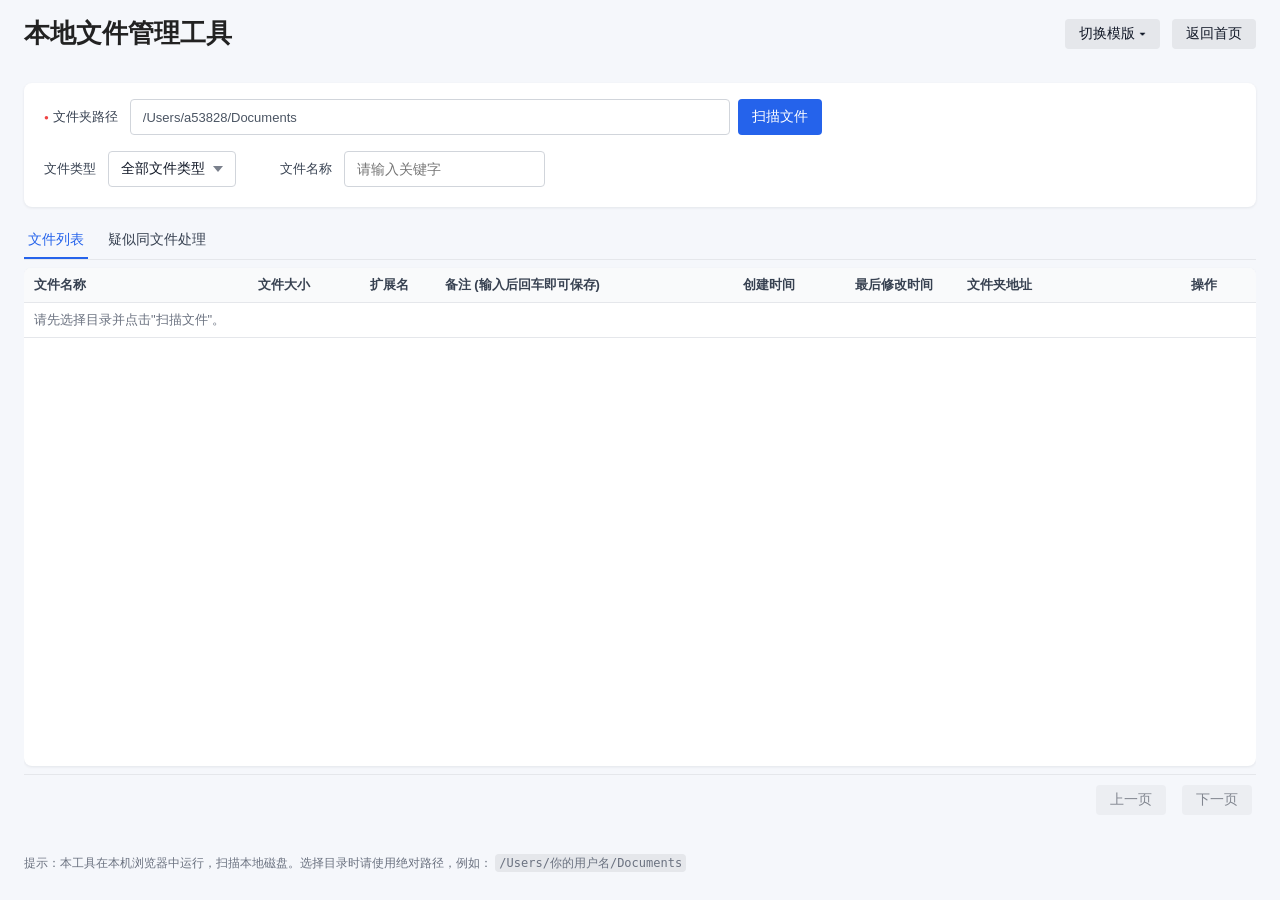
<file: templates/index.html>
<!DOCTYPE html>
<html lang="zh-CN">
<head>
    <meta charset="UTF-8">
    <link rel="icon" type="image/png" href="/static/frog.png">
    <title>本地文件管理工具</title>
    <link rel="stylesheet" href="/static/style.css">
    <link rel="stylesheet" href="/static/theme.css">
</head>
<body>
<div class="app-container">
    <header class="app-header app-header-with-action">
        <div class="app-header-left">
            <h1>本地文件管理工具</h1>
        </div>
        <div class="header-actions">
            <div id="theme-switcher-container"></div>
            <button id="btn-go-home" class="btn">返回首页</button>
        </div>
    </header>

    <section class="control-panel">
        <div class="control-row control-row-top">
            <div class="field-group path-group">
                <span class="field-label required-label">文件夹路径</span>
                <input id="selected-dir" class="selected-dir field-control" value="/Users/a53828/Documents" />
                <button id="btn-scan" class="btn primary">扫描文件</button>
                <div id="status-message" class="status-message"></div>
            </div>
        </div>
        <div class="control-row control-row-filters">
            <div class="field-group">
                <span class="field-label">文件类型</span>
                <select id="filter-type" class="field-control" data-ui-select="single">
                    <option value="">全部文件类型</option>
                    <option value="word">Word</option>
                    <option value="excel">Excel</option>
                    <option value="ppt">PPT</option>
                    <option value="pdf">PDF</option>
                    <option value="prototype">原型</option>
                    <option value="prototype_component">原型元件</option>
                    <option value="hidden">隐藏文件</option>
                </select>
            </div>
            <div class="field-group">
                <span class="field-label">文件名称</span>
                <input type="text" id="search-keyword" class="field-control" placeholder="请输入关键字" />
            </div>
        </div>
    </section>

    <section class="tab-section">
        <div class="tab-row">
            <button id="tab-files" class="tab-btn active" type="button" data-tab="files">文件列表</button>
            <button id="tab-similar" class="tab-btn" type="button" data-tab="similar">疑似同文件处理</button>
        </div>
    </section>

    <section id="panel-files" class="tab-panel active">
        <section class="table-section">
            <table class="file-table">
                <thead>
                <tr>
                    <th data-sort="name">文件名称<span class="sort-indicator"></span></th>
                    <th data-sort="size">文件大小<span class="sort-indicator"></span></th>
                    <th data-sort="extension">扩展名<span class="sort-indicator"></span></th>
                    <th>备注 (输入后回车即可保存)</th>
                    <th data-sort="created_at">创建时间<span class="sort-indicator"></span></th>
                    <th data-sort="modified_at">最后修改时间<span class="sort-indicator"></span></th>
                    <th>文件夹地址</th>
                    <th>操作</th>
                </tr>
                </thead>
                <tbody id="file-table-body">
                <tr>
                    <td colspan="8" class="placeholder">请先选择目录并点击"扫描文件"。</td>
                </tr>
                </tbody>
            </table>
        </section>

        <section class="pagination-section">
            <div id="pagination-info" class="pagination-info"></div>
            <div class="pagination-controls">
                <button id="btn-prev-page" class="btn" disabled>上一页</button>
                <span id="pagination-page-detail"></span>
                <button id="btn-next-page" class="btn" disabled>下一页</button>
            </div>
        </section>
    </section>

    <section id="panel-similar" class="tab-panel hidden">
        <section id="similar-groups-container" class="similar-groups-container">
            <div class="placeholder">请先扫描文件，然后切换到“疑似同文件处理”查看结果。</div>
        </section>
        <section class="pagination-section similar-pagination-section">
            <div class="similar-pagination-left">
                <div id="similar-summary" class="pagination-info">共 0 组，0 个文件</div>
                <div id="similar-pagination-info" class="pagination-info"></div>
            </div>
            <div class="pagination-controls">
                <button id="btn-similar-prev-page" class="btn" disabled>上一页</button>
                <span id="similar-pagination-page-detail"></span>
                <button id="btn-similar-next-page" class="btn" disabled>下一页</button>
            </div>
        </section>
    </section>

    <footer class="app-footer">
        <p>提示：本工具在本机浏览器中运行，扫描本地磁盘。选择目录时请使用绝对路径，例如：
            <code>/Users/你的用户名/Documents</code></p>
    </footer>
</div>

<div id="toast-container"></div>

<!-- 全局 Loading 弹窗：扫描文件 -->
<div id="scan-loading-modal" class="ui-modal-overlay hidden" role="dialog" aria-modal="true" aria-label="操作提示">
    <div class="ui-modal ui-modal--loading">
        <div class="ui-modal-header">
            <div class="ui-modal-title">操作提示</div>
        </div>
        <div class="ui-modal-body">
            <div class="ui-modal-body-row">
                <div class="ui-modal-spinner" aria-hidden="true"></div>
                <div class="ui-modal-body-text">正在扫描文件，请稍候…</div>
            </div>
        </div>
    </div>
</div>

<!-- 全局确认弹窗：删除文件 -->
<div id="file-delete-confirm-modal" class="ui-modal-overlay hidden" role="dialog" aria-modal="true" aria-label="操作提示">
    <div class="ui-modal">
        <div class="ui-modal-header">
            <div class="ui-modal-title">操作提示</div>
        </div>
        <div class="ui-modal-body">
            <div class="ui-modal-body-text">是否确认删除当前文件？</div>
        </div>
        <div class="ui-modal-actions">
            <button type="button" class="btn btn-ghost" id="btn-file-delete-cancel">取消</button>
            <button type="button" class="btn primary" id="btn-file-delete-confirm">确认</button>
        </div>
    </div>
</div>

<script src="/static/theme-switcher.js"></script>
<script src="/static/ui-select.js"></script>
<script src="/static/main.js"></script>
</body>
</html>
</file>
<file: static/style.css>
*,
*::before,
*::after {
    box-sizing: border-box;
}

html,
body {
    height: 100%;
}

body {
    margin: 0;
    padding: 0;
    font-family: -apple-system, BlinkMacSystemFont, "Helvetica Neue", Arial, "PingFang SC", "Microsoft YaHei", sans-serif;
    background-color: #f5f7fb;
    color: #222;
    overflow: hidden; /* 桌面：页面整体不滚动，只让列表区域滚动 */
}

/* 学习笔记页面：无论桌面/移动端都不整页滚动，只在编辑区内部滚动 */
body.notes-page {
    overflow: hidden;
}

/* 移动端（H5）下允许整页滚动，避免首页 / 待办等页面无法拉到底部 */
@media (max-width: 720px) {
    body {
        overflow: auto;
    }

    body.notes-page {
        overflow: hidden;
    }

    /* 首页 H5：保留前四项入口（每日打卡、学习笔记、单词本、待办事项），隐藏后续操作按钮 */
    .home-grid .home-card:nth-child(n + 5) {
        display: none;
    }
}

.app-container {
    max-width: 1400px;
    margin: 0 auto;
    padding: 16px 24px 16px;
    height: 100%;
    display: flex;
    flex-direction: column;
}

.app-header {
    margin-bottom: 16px;
}

.app-header-with-action {
    display: flex;
    align-items: center;
    justify-content: space-between;
}

.app-header-left h1 {
    margin: 0;
}

.app-header-left .subtitle {
    margin-top: 4px;
}

.app-header h1 {
    margin: 0;
    font-size: 26px;
}

.subtitle {
    margin: 4px 0 0;
    color: #666;
    font-size: 14px;
}

/* 通用卡片样式 */
.card {
    background-color: #fff;
    border: 1px solid #e5e7eb;
    border-radius: 8px;
    box-shadow: 0 1px 3px rgba(0, 0, 0, 0.06);
    padding: 16px;
}

.control-panel {
    margin: 16px 0 8px;
    padding: 16px 20px 12px;
    background-color: #fff;
    border-radius: 8px;
    box-shadow: 0 1px 3px rgba(15, 23, 42, 0.08);
    display: flex;
    flex-direction: column;
    gap: 8px;
}

.control-row {
    display: flex;
    flex-wrap: wrap;
    align-items: center;
    gap: 12px 20px;
    margin-bottom: 8px;
}

.control-row-top {
    justify-content: space-between;
}

.control-row-filters {
    align-items: center;
}

/* 同行字段间距：按 UI 规范 12px，全局生效 */
.inline-fields-gap {
    display: flex;
    align-items: center;
    gap: 12px;
}

.field-group {
    display: inline-flex;
    align-items: center;
    gap: 8px;
    margin-right: 24px;
}

.field-label {
    display: inline-flex;
    align-items: center;
    padding: 0 4px 0 0;
    border-radius: 0;
    background-color: transparent;
    font-size: 13px;
    color: #374151;
    white-space: nowrap;
}

.required-label::before {
    content: "●";
    color: #ef4444;
    font-size: 8px;
    margin-right: 4px;
}

.field-value {
    min-width: 260px;
    max-width: 520px;
}

.field-control {
    min-width: 180px;
    padding: 8px 12px;
    border-radius: 4px;
    border: 1px solid #d1d5db;
    font-size: 14px;
    box-sizing: border-box;
    height: 36px; /* UI 规范默认高度 */
}

.field-control:focus {
    border-color: #2563eb;
    outline: 2px solid rgba(37, 99, 235, 0.35);
    outline-offset: -2px; /* 向内绘制，避免被 overflow 裁剪 */
}

/* UI 规范：下拉单选（Select / Combobox） */
.select-combobox {
    position: relative;
    width: 100%;
}
.select-native-hidden {
    position: absolute !important;
    width: 1px !important;
    height: 1px !important;
    opacity: 0 !important;
    pointer-events: none !important;
}
.select-trigger {
    width: 100%;
    height: 36px; /* 与 field-control 一致 */
    display: flex;
    align-items: center;
    justify-content: space-between;
    gap: 8px;
    cursor: pointer;
    user-select: none;
    background: #fff;
}

/* trigger 同时带 .field-control 时会继承 min-width:180px，窄组合框内会溢出盖住相邻控件 */
.select-combobox > .select-trigger.field-control {
    min-width: 0;
    max-width: 100%;
    box-sizing: border-box;
}
.select-trigger-text {
    overflow: hidden;
    text-overflow: ellipsis;
    white-space: nowrap;
    color: #111827;
}
.select-caret {
    flex-shrink: 0;
    width: 0;
    height: 0;
    border-left: 5px solid transparent;
    border-right: 5px solid transparent;
    border-top: 6px solid #6b7280;
    opacity: 0.9;
}
.select-panel {
    position: absolute;
    top: calc(100% + 6px);
    left: 0;
    right: 0; /* 面板宽度与选择框一致 */
    background: #fff;
    border: 1px solid #d1d5db;
    border-radius: 6px;
    box-shadow: 0 8px 20px rgba(15,23,42,0.12);
    z-index: 50;
    max-height: 240px; /* UI 规范：面板最大高度 */
    overflow: auto; /* 超出显示滚动条 */
    padding: 4px 0;
}
.select-panel.hidden {
    display: none !important;
}
.select-option {
    padding: 8px 10px;
    font-size: 14px;
    cursor: pointer;
    color: #374151;
}
.select-option:hover {
    background: #f3f4f6;
}
.select-option.active {
    background: #eef2ff;
    color: #1d4ed8;
}

.control-actions {
    display: flex;
    align-items: center;
    gap: 8px;
}

.control-row label {
    font-size: 14px;
    color: #333;
}

/* 旧表单样式保留给 index 等页面，新页面尽量直接用 .field-control */

.btn {
    border: none;
    border-radius: 4px;
    padding: 6px 14px;
    font-size: 14px;
    cursor: pointer;
    background-color: #e5e7eb;
    color: #111827;
    transition: background-color 0.15s ease, box-shadow 0.15s ease, transform 0.05s ease;
}

.btn.primary {
    background-color: #2563eb;
    color: #fff;
}

.btn:disabled {
    opacity: 0.5;
    cursor: not-allowed;
}

.btn:hover:not(:disabled) {
    background-color: #d1d5db;
}

.btn.primary:hover:not(:disabled) {
    background-color: #1d4ed8;
}

/* 幽灵按钮（用于弹窗取消/确认等） */
.btn.btn-ghost,
.btn.ghost {
    background-color: #ffffff;
    border: 1px solid #d1d5db;
    color: #374151;
}
.btn.btn-ghost:hover:not(:disabled),
.btn.ghost:hover:not(:disabled) {
    background-color: #f3f4f6;
}

/* 危险按钮（幽灵样式）：用于删除、危险操作 */
.btn-ghost-danger {
    background-color: #ffffff;
    border: 1px solid #dc2626;
    color: #dc2626;
}
.btn-ghost-danger:hover:not(:disabled) {
    background-color: #fee2e2;
}

.btn:active:not(:disabled) {
    transform: translateY(1px);
    box-shadow: none;
}

/* 与英文单词本词汇列表一致：编辑（主色描边）、删除（红色描边） */
.btn.vocab-item-edit,
.btn.vocab-item-delete {
    flex-shrink: 0;
}

.btn.vocab-item-edit {
    padding: 6px 12px;
    font-size: 13px;
    font-weight: 400;
    background-color: #fff;
    border: 1px solid #2563eb;
    color: #2563eb;
    border-radius: 4px;
}
.btn.vocab-item-edit:hover:not(:disabled) {
    background-color: rgba(37, 99, 235, 0.1);
}

.btn.vocab-item-delete {
    padding: 6px 12px;
    font-size: 13px;
    font-weight: 400;
    background-color: #fff;
    border: 1px solid #dc2626;
    color: #dc2626;
    border-radius: 4px;
}
.btn.vocab-item-delete:hover:not(:disabled) {
    background-color: rgba(220, 38, 38, 0.1);
}

html[data-theme="dark"] .btn.vocab-item-edit {
    background-color: transparent;
    border-color: rgba(74, 158, 255, 0.55);
    color: #4a9eff;
}
html[data-theme="dark"] .btn.vocab-item-edit:hover:not(:disabled) {
    background-color: rgba(74, 158, 255, 0.12);
}

html[data-theme="dark"] .btn.vocab-item-delete {
    background-color: transparent;
    border-color: #dc2626;
    color: #f87171;
}
html[data-theme="dark"] .btn.vocab-item-delete:hover:not(:disabled) {
    background-color: rgba(220, 38, 38, 0.2);
}

/* =========================
   UI 规范：提示弹窗（Modal）
   - 确认弹窗 / 提示弹窗 / Loading 弹窗
   ========================= */
.ui-modal-overlay {
    position: fixed;
    inset: 0;
    background: rgba(0, 0, 0, 0.4);
    display: flex;
    align-items: center;
    justify-content: center;
    z-index: 20000; /* 高于光影/日历等抽屉（~10000 段），确认弹层置顶 */
}
.ui-modal-overlay.hidden {
    display: none;
}
.ui-modal {
    width: 320px;
    min-height: 180px;
    background: #fff;
    border: 1px solid #e5e7eb;
    border-radius: 8px;
    box-shadow: 0 10px 30px rgba(15, 23, 42, 0.18);
    overflow: hidden;
    display: flex;
    flex-direction: column;
}
.ui-modal--loading {
    height: 200px;
    min-height: 200px;
}
.ui-modal-header {
    height: 40px;
    display: flex;
    align-items: center;
    padding: 0 20px;
    border-bottom: 1px solid #e5e7eb;
    flex-shrink: 0;
}
.ui-modal-title {
    font-size: 14px;
    font-weight: 600;
    color: #111827;
    margin: 0;
}
.ui-modal-body {
    padding: 20px 20px 0 20px;
    font-size: 13px;
    color: #374151;
    flex: 1;
}
.ui-modal-body-text {
    margin: 0;
}
.ui-modal-dynamic {
    color: #2563eb; /* 当前主题主色 primary */
    font-weight: 600;
}
.ui-modal-body-row {
    display: flex;
    align-items: center;
    gap: 12px;
}
.ui-modal-actions {
    padding: 0 20px 20px 20px;
    display: flex;
    justify-content: flex-end;
    gap: 8px;
    flex-shrink: 0;
}
.ui-modal-actions .btn {
    height: 32px;
    box-sizing: border-box;
}

/* Loading 图标 */
.ui-modal-spinner {
    width: 18px;
    height: 18px;
    border-radius: 50%;
    border: 2px solid #d1d5db;
    border-top-color: #2563eb;
    animation: uiSpin 0.9s linear infinite;
    flex-shrink: 0;
}
@keyframes uiSpin {
    to {
        transform: rotate(360deg);
    }
}

/* =========================
   UI 规范：输入弹窗（Input Modal）
   - 用于带表单字段的输入确认
   - 层级仅低于确认/提示弹窗一层
   ========================= */
.ui-input-modal-overlay {
    position: fixed;
    inset: 0;
    background: rgba(0, 0, 0, 0.4);
    display: flex;
    align-items: center;
    justify-content: center;
    z-index: 19990; /* 低于 .ui-modal-overlay(20000)，高于抽屉 */
}
.ui-input-modal-overlay.hidden {
    display: none;
}
.ui-input-modal {
    width: 480px;
    max-width: calc(100vw - 40px);
    background: #fff;
    border: 1px solid #e5e7eb;
    border-radius: 8px;
    box-shadow: 0 10px 30px rgba(15, 23, 42, 0.18);
    overflow: hidden;
    display: flex;
    flex-direction: column;
    max-height: 600px; /* 超出时内容区滚动 */
}
.ui-input-modal-header {
    height: 40px;
    display: flex;
    align-items: center;
    padding: 0 20px;
    border-bottom: 1px solid #e5e7eb;
    flex-shrink: 0;
}
.ui-input-modal-title {
    font-size: 14px;
    font-weight: 600;
    color: #111827;
    margin: 0;
}
.ui-input-modal-body {
    padding: 20px;
    font-size: 13px;
    color: #374151;
    flex: 1;
    overflow: auto; /* 超过 600px 时在内容区滚动 */
}
.ui-input-modal-actions {
    padding: 0 20px 20px 20px;
    display: flex;
    justify-content: flex-end;
    gap: 8px; /* 按钮间距 8px */
    flex-shrink: 0;
}
.ui-input-modal-actions .btn {
    height: 32px; /* 按钮高度 32px */
    box-sizing: border-box;
}

/* 输入弹窗内的下拉单选面板默认高度（max-height） */
.ui-input-modal .select-panel {
    max-height: 120px;
}

.selected-dir {
    font-size: 13px;
    color: #4b5563;
}

/* 固定文件夹路径输入框宽度，便于完整展示路径 */
.path-group #selected-dir {
    width: 600px;
    max-width: 600px;
}

.path-group #btn-scan {
    height: 36px;
    box-sizing: border-box;
}

.status-message {
    flex: 1;
    text-align: right;
    min-height: 20px;
    font-size: 13px;
    color: #2563eb;
}

.status-message.info {
    color: #2563eb;
}

.status-message.success {
    color: #2563eb;
}

.status-message.error {
    color: #2563eb;
}

/* Toast 提示样式 */
#toast-container {
    position: fixed;
    top: 96px;
    left: 50%;
    transform: translateX(-50%);
    z-index: 9999;
    display: flex;
    flex-direction: column;
    align-items: center;
    gap: 8px;
}

.toast {
    min-width: 220px;
    max-width: 360px;
    padding: 8px 12px;
    border-radius: 4px;
    font-size: 13px;
    color: #fff;
    box-shadow: 0 2px 6px rgba(15, 23, 42, 0.2);
    background-color: #4b5563;
    opacity: 0.96;
}

.toast-info {
    background-color: #2563eb;
}

.toast-success {
    background-color: #16a34a;
}

.toast-error {
    background-color: #b91c1c;
}

.table-section {
    margin-top: 8px;
    background-color: #fff;
    border-radius: 8px;
    box-shadow: 0 1px 3px rgba(15, 23, 42, 0.08);
    flex: 1 1 auto;              /* 占据中间可用空间 */
    overflow-y: auto;            /* 仅列表内容区域垂直滚动 */
    overflow-x: hidden;
}

.tab-section {
    margin-top: 8px;
}

.tab-row {
    display: flex;
    align-items: center;
    gap: 16px;
    border-bottom: 1px solid #e5e7eb;
}

.tab-btn {
    padding: 8px 4px;
    border: none;
    border-radius: 0;
    border-bottom: 2px solid transparent;
    background: transparent;
    color: #374151;
    cursor: pointer;
    font-size: 14px;
    text-align: left;
    transition: color 0.15s, border-bottom-color 0.15s;
}

.tab-btn:hover {
    color: #2563eb;
}

.tab-btn.active {
    color: #2563eb;
    font-weight: 500;
    border-bottom-color: #2563eb;
}

.tab-panel.hidden {
    display: none;
}

#panel-files:not(.hidden) {
    display: flex;
    flex-direction: column;
    min-height: 0;
    flex: 1 1 auto;
    overflow: hidden;
}

#panel-similar:not(.hidden) {
    display: flex;
    flex-direction: column;
    min-height: 0;
    flex: 1 1 auto;
}

#panel-files .table-section {
    min-height: 0;
    flex: 1 1 auto;
    position: relative;
    isolation: isolate; /* 避免滚动内容与粘性表头层叠错乱 */
}

#panel-files .pagination-section {
    flex-shrink: 0;
    margin-top: 8px;
    border-top: 1px solid #e5e7eb;
    padding-top: 10px;
}

/* 文件列表 TAB：sticky 表头在部分浏览器下与 collapse 会出现覆盖错位，改为 separate 以稳定渲染 */
#panel-files .file-table {
    border-collapse: separate;
    border-spacing: 0;
}

#panel-files .file-table thead {
    position: sticky;
    top: 0;
    z-index: 8;
}

#panel-files .file-table thead th {
    position: static;
    background-color: #f9fafb;
    background-clip: padding-box;
}

#panel-files .file-table tbody td {
    position: relative;
    z-index: 1;
}

.file-table {
    width: 100%;
    border-collapse: collapse;
    font-size: 13px;
    table-layout: fixed;
}

.file-table thead {
    background-color: #f9fafb;
}

.file-table thead th {
    position: sticky;   /* 列表表头固定在滚动区域顶部 */
    top: 0;
    z-index: 2;
    background-color: #f9fafb;
}

.file-table th,
.file-table td {
    padding: 8px 10px;
    border-bottom: 1px solid #e5e7eb;
    text-align: left;
    vertical-align: middle;
}

.file-table th {
    font-weight: 600;
    color: #374151;
    cursor: pointer;
    white-space: nowrap;
}

/* 列宽比例：3:1.5:1:4:1.5:1.5:3:1 （总和 16.5） */
.file-table th:nth-child(1),
.file-table td:nth-child(1) {
    width: 18.18%;
}

.file-table th:nth-child(2),
.file-table td:nth-child(2) {
    width: 9.09%;
}

.file-table th:nth-child(3),
.file-table td:nth-child(3) {
    width: 6.06%;
}

.file-table th:nth-child(4),
.file-table td:nth-child(4) {
    width: 24.24%;
}

.file-table th:nth-child(5),
.file-table td:nth-child(5) {
    width: 9.09%;
}

.file-table th:nth-child(6),
.file-table td:nth-child(6) {
    width: 9.09%;
}

.file-table th:nth-child(7),
.file-table td:nth-child(7) {
    width: 18.18%;
}

.file-table th:nth-child(8),
.file-table td:nth-child(8) {
    width: 6.06%;
}

.file-table th .sort-indicator {
    margin-left: 4px;
    font-size: 10px;
    color: #9ca3af;
}

.file-table tbody tr:nth-child(even) {
    background-color: #f9fafb;
}

.file-table tbody tr:hover {
    background-color: #eef2ff;
}

.file-table .remark-input,
.file-table .edit-input {
    width: 100%;
    max-width: none;         /* 让 10px padding 来控制左右间距 */
    font-size: 14px;
    padding: 8px 12px;
    border-radius: 4px;
    border: 1px solid #d1d5db;
    height: 36px; /* 与 UI 规范输入框一致 */
    box-sizing: border-box;
}

.file-table .edit-input:focus,
.file-table .remark-input:focus {
    border-color: #2563eb;
    outline: 2px solid rgba(37, 99, 235, 0.35);
    outline-offset: -2px;
}

.file-table .operation-btn {
    margin-right: 4px;
    padding: 0 4px;
    font-size: 12px;
    border: none;
    background-color: transparent;
    color: #0078E1;
    cursor: pointer;
}

.file-table .rename-icon {
    margin-left: 6px;
    padding: 0 4px;
    border: none;
    background: transparent;
    cursor: pointer;
    font-size: 12px;
    color: #6b7280;
}

.file-table .rename-icon:hover {
    color: #111827;
}

.file-table .hidden-file {
    color: #6b7280;
    font-style: italic;
}

.placeholder {
    text-align: center;
    color: #6b7280;
}

.pagination-section {
    display: flex;
    justify-content: space-between;
    align-items: center;
    margin-top: 12px;
    padding: 8px 4px;
    font-size: 13px;
}

.pagination-info {
    color: #4b5563;
}

.pagination-controls {
    display: flex;
    align-items: center;
    gap: 8px;
}

.pagination-page-detail {
    color: #374151;
}

.similar-groups-container {
    display: flex;
    flex-direction: column;
    gap: 12px;
    margin-top: 8px;
    min-height: 0;
    flex: 1 1 auto;
    overflow-y: auto;
    overflow-x: hidden;
    padding-right: 2px;
}

.similar-group-card {
    background-color: #fff;
    border-radius: 8px;
    box-shadow: 0 1px 3px rgba(15, 23, 42, 0.08);
    padding: 10px 10px 8px;
}

.similar-group-header {
    display: flex;
    align-items: center;
    justify-content: space-between;
    margin-bottom: 8px;
    padding: 0 2px;
}

.similar-group-title {
    font-size: 13px;
    font-weight: 600;
    color: #374151;
}

.similar-table-section {
    margin-top: 0;
    box-shadow: none;
    border: 1px solid #e5e7eb;
}

.similar-pagination-section {
    margin-top: 8px;
    border-top: 1px solid #e5e7eb;
    padding-top: 10px;
}

.similar-pagination-left {
    display: flex;
    flex-direction: row;
    align-items: center;
    gap: 12px;
}

.app-footer {
    margin-top: 20px;
    font-size: 12px;
    color: #6b7280;
}

.app-footer code {
    background-color: #e5e7eb;
    padding: 2px 4px;
    border-radius: 4px;
}

/* 首页样式 */
/* 首页浅绿色背景 */
body.home-page {
    background-color: #e8f5e9;
}

body.home-page .app-container {
    position: relative;
}

/* 首页卡通青蛙装饰 */
.frog-img {
    object-fit: contain;
    filter: drop-shadow(0 2px 4px rgba(0, 0, 0, 0.1));
}

/* 标题右侧青蛙 */
.header-title-row {
    display: flex;
    align-items: center;
    gap: 12px;
}

.frog-header {
    width: 24px;
    height: 24px;
    flex-shrink: 0;
}

/* 卡片上的青蛙 */
.frog-card {
    position: absolute;
    top: 12px;
    right: 12px;
    width: 24px;
    height: 24px;
    opacity: 0.9;
    pointer-events: none;
}

.home-main {
    flex: 1 1 auto;
    display: flex;
    align-items: center;
    justify-content: center;
}

.home-content {
    width: 100%;
    display: flex;
    flex-direction: column;
    gap: 16px;
}

.home-intro {
    margin: 0;
    font-size: 15px;
    color: #6b7280;
}

.home-grid {
    display: grid;
    grid-template-columns: repeat(4, minmax(0, 1fr));
    gap: 20px;
    width: 100%;
    position: relative;
    z-index: 1;
}

.home-card {
    position: relative;
    border: none;
    border-radius: 12px;
    padding: 20px 16px;
    background-color: #ffffff;
    box-shadow: 0 1px 4px rgba(15, 23, 42, 0.08);
    display: flex;
    flex-direction: column;
    align-items: flex-start;
    cursor: pointer;
    transition: transform 0.12s ease, box-shadow 0.12s ease, background-color 0.12s ease;
    text-align: left;
}

.home-card:hover {
    transform: translateY(-2px);
    box-shadow: 0 4px 12px rgba(15, 23, 42, 0.18);
    background-color: #f9fafb;
}

.home-card-icon {
    font-size: 24px;
    margin-bottom: 10px;
}

.home-card-title {
    font-size: 16px;
    font-weight: 600;
    color: #111827;
    margin-bottom: 6px;
}

.home-card-desc {
    font-size: 13px;
    color: #6b7280;
}

@media (max-width: 900px) {
    .home-grid {
        grid-template-columns: repeat(2, minmax(0, 1fr));
    }
}

@media (max-width: 900px) {
    .control-row {
        align-items: flex-start;
    }

    .file-table th,
    .file-table td {
        padding: 6px 6px;
        font-size: 12px;
    }
}

/* 学习笔记页面 */
.notes-container {
    height: 100%;
    display: flex;
    flex-direction: column;
    overflow: hidden;
}

.notes-layout {
    flex: 1;
    display: flex;
    align-items: stretch;
    gap: 12px;
    min-height: 0;
    overflow: hidden;
}

.notes-sidebar {
    width: 260px;
    flex-shrink: 0;
    align-self: stretch;
    display: flex;
    flex-direction: column;
    background-color: #fff;
    border: 1px solid #e5e7eb;
    border-radius: 8px;
    overflow: hidden;
}

.notes-add-btn {
    margin: 12px;
    flex-shrink: 0;
    height: 36px;
    box-sizing: border-box;
}

.notes-filter-row {
    display: flex;
    align-items: center;
    gap: 10px;
    margin: 0 12px 12px;
    flex-shrink: 0;
    flex-wrap: nowrap;
    min-width: 0;
}

.notes-filter-select {
    width: 100px;
    flex-shrink: 0;
    padding: 6px 10px;
    border: 1px solid #d1d5db;
    border-radius: 6px;
    font-size: 13px;
    background-color: #fff;
    cursor: pointer;
}

/* 与 ui-select.js 生成的组合框宽度同步，保证一行展示，控件与面板同宽 100px */
.notes-filter-row .select-combobox,
.notes-filter-row .select-trigger {
    width: 100px;
    flex-shrink: 0;
}

/* select-trigger 复用了 .field-control，会带默认 min-width:180px；这里必须覆盖为 100px */
.notes-filter-row .select-combobox > .select-trigger.field-control,
.notes-filter-row .select-trigger {
    min-width: 100px;
}

.notes-manage-categories-btn {
    width: 36px;
    height: 36px;
    border: 1px solid #2563eb;
    background: transparent;
    color: #2563eb;
    border-radius: 6px;
    cursor: pointer;
    display: inline-flex;
    align-items: center;
    justify-content: center;
    flex-shrink: 0;
    box-sizing: border-box;
    font-size: 16px;
    line-height: 1;
}
.notes-manage-categories-btn:hover {
    background: rgba(37, 99, 235, 0.08);
}

.notes-filter-count {
    font-size: 13px;
    color: #6b7280;
    white-space: nowrap;
    margin-left: auto;
    text-align: right;
}

.notes-count-num {
    color: #F59A23;
}

/* Notes drawer (分类管理) */
.notes-drawer-overlay {
    position: fixed;
    inset: 0;
    background: rgba(0,0,0,0.4);
    display: none;
    z-index: 999;
}
.notes-drawer-overlay.open { display: block; }
.notes-drawer {
    position: fixed;
    top: 0;
    right: 0;
    height: 100%;
    width: 100%;
    max-width: 720px;
    background: #fff;
    border-left: 1px solid #e5e7eb;
    box-shadow: -4px 0 20px rgba(0,0,0,0.15);
    transform: translateX(100%);
    transition: transform 0.18s ease;
    z-index: 1000;
    display: flex;
    flex-direction: column;
}
.notes-drawer.open { transform: translateX(0); }
.notes-drawer-header {
    padding: 20px 24px;
    display: flex;
    align-items: center;
    justify-content: space-between;
    border-bottom: 1px solid #e5e7eb;
    flex-shrink: 0;
}
.notes-drawer-title { font-size: 16px; font-weight: 600; color: #111827; }
.notes-drawer-close {
    width: 36px;
    height: 36px;
    border: none;
    background: transparent;
    cursor: pointer;
    font-size: 22px;
    color: #6b7280;
}
.notes-drawer-close:hover { color: #111827; }
.notes-drawer-body {
    padding: 24px;
    overflow: auto;
    flex: 1;
    display: flex;
    flex-direction: column;
    gap: 12px;
}
.notes-drawer-add-row {
    display: flex;
    align-items: center;
    gap: 10px;
}
.notes-drawer-add-row .field-control { flex: 1; min-width: 0; }
.notes-drawer-add-row .btn { height: 36px; box-sizing: border-box; }
.notes-drawer-list { display: flex; flex-direction: column; gap: 10px; }
.notes-cat-card {
    border: 1px solid #e5e7eb;
    border-radius: 8px;
    padding: 12px;
    display: flex;
    align-items: center;
    justify-content: space-between;
    gap: 10px;
}
.notes-cat-name { font-size: 14px; color: #111827; font-weight: 500; word-break: break-word; }
.notes-cat-edit-input { flex: 1; min-width: 0; height: 36px; box-sizing: border-box; }
.notes-cat-actions { display: inline-flex; align-items: center; gap: 8px; flex-shrink: 0; }
.notes-cat-count {
    font-size: 12px; /* UI 规范：辅助/标签 */
    color: #6b7280;
    white-space: nowrap;
    margin-right: 4px;
}
.notes-cat-count-num {
    color: #2563eb; /* UI 规范：主色 primary */
    font-weight: 600;
}
.notes-cat-actions .btn {
    height: 30px;
    padding: 0 10px;
    font-size: 13px;
    box-sizing: border-box;
}
.notes-drawer-footer {
    padding: 16px 24px;
    border-top: 1px solid #e5e7eb;
    display: flex;
    justify-content: flex-end;
    gap: 12px;
    flex-shrink: 0;
}
.notes-drawer-footer .btn { height: 36px; box-sizing: border-box; }

.notes-list {
    flex: 1;
    overflow-y: auto;
    list-style: none;
    margin: 0;
    padding: 8px 0;
}

.notes-list-empty {
    padding: 20px 16px;
    color: #6b7280;
    font-size: 14px;
}

.notes-list-item {
    padding: 10px 16px;
    cursor: pointer;
    border-left: 3px solid transparent;
    transition: background-color 0.15s;
}

.notes-list-item:hover {
    background-color: #f3f4f6;
}

.notes-list-item.active {
    background-color: #e8f5e9;
    border-left-color: #4caf50;
}

.notes-list-title {
    display: block;
    overflow: hidden;
    text-overflow: ellipsis;
    white-space: nowrap;
    font-size: 14px;
    color: #374151;
}

.notes-detail {
    flex: 1;
    align-self: stretch;
    display: flex;
    flex-direction: column;
    min-height: 0;
    overflow: hidden;
    background-color: #fff;
    border: 1px solid #e5e7eb;
    border-radius: 8px;
    position: relative;
}

.notes-detail-content {
    flex: 1;
    min-height: 0;
    overflow-y: hidden; /* 右侧表单区不整体滚动，避免工具栏滚出可视区 */
    overflow-x: hidden;
    padding: 20px 24px 24px;
    scrollbar-width: none;
    -ms-overflow-style: none;
}

.notes-detail-content::-webkit-scrollbar {
    display: none;
}

.notes-placeholder {
    display: flex;
    align-items: center;
    justify-content: center;
    min-height: 300px;
    color: #6b7280;
    font-size: 15px;
}

.notes-form {
    max-width: 1000px;
}

.notes-form-row {
    margin-bottom: 16px;
}

.notes-form-row-title-category {
    width: 1000px;
    max-width: 100%;
}

/* 第一行：字段名称 */
.notes-form-label-row {
    display: grid;
    grid-template-columns: minmax(0, 1fr) 120px;
    column-gap: 12px;
    align-items: center;
    margin-bottom: 6px;
}

/* 第二行：字段控件 */
.notes-form-control-row {
    display: grid;
    grid-template-columns: minmax(0, 1fr) 120px;
    column-gap: 12px;
    align-items: center;
}

.notes-form-control-row #note-title {
    width: 100%;
    max-width: 100%;
    min-width: 180px; /* 标准控件最小宽度 */
    height: 36px;
    min-height: 36px;
}

.notes-form-control-row #note-category {
    width: 120px;
    min-width: 120px;
    height: 36px;
    min-height: 36px;
    background-color: #fff;
}

/* ui-select 生成的分类组合框：控件与面板同宽 120px */
.notes-form-control-row .select-combobox,
.notes-form-control-row .select-combobox > .select-trigger {
    width: 120px;
    min-width: 120px;
    max-width: 120px;
    height: 36px;
    min-height: 36px;
    box-sizing: border-box;
}

.notes-form-control-row .select-combobox > .select-trigger.field-control {
    min-width: 120px;
}

/* 分类面板遵循 ui 规范：固定最大高度，超出滚动，且不被编辑区遮挡 */
.notes-form-control-row .select-combobox {
    position: relative;
    z-index: 2;
}

.notes-form-control-row .select-panel {
    max-height: 240px;
    overflow-y: auto;
    z-index: 500;
}

/* 与内容区右边栏对齐 */
.notes-form-content-row {
    width: 1000px;
    max-width: 100%;
}

/* 响应式：窄屏下标题/分类区域改为上下布局，避免控件挤压或错位 */
@media (max-width: 900px) {
    .notes-form-row-title-category {
        width: 100%;
    }
    .notes-form-label-row,
    .notes-form-control-row {
        grid-template-columns: minmax(0, 1fr) 120px;
        column-gap: 12px;
    }
}

@media (max-width: 700px) {
    .notes-form-label-row,
    .notes-form-control-row {
        grid-template-columns: minmax(0, 1fr);
        row-gap: 10px;
    }
    .notes-form-control-row #note-category,
    .notes-form-control-row .select-combobox,
    .notes-form-control-row .select-combobox > .select-trigger {
        width: 120px;
        min-width: 120px;
        max-width: 120px;
    }
}

.notes-form-label {
    display: block;
    margin-bottom: 6px;
    font-size: 14px;
    font-weight: 500;
    color: #374151;
}

.notes-form-input {
    width: 100%;
    max-width: 500px;
    padding: 8px 12px;
    border: 1px solid #d1d5db;
    border-radius: 6px;
    font-size: 14px;
    box-sizing: border-box;
}

.notes-form-input:focus {
    border-color: #2563eb;
    outline: 2px solid rgba(37, 99, 235, 0.35);
    outline-offset: -2px;
}

.notes-form-select {
    cursor: pointer;
    min-width: 120px;
}

.notes-form-content-row .notes-form-label {
    margin-bottom: 8px;
}

.note-editor-wrap {
    width: 1000px;
    max-width: 100%;
    /* 默认高度：原先固定 520px。改为在不同屏幕下自适应，避免被底部操作栏遮挡 */
    height: calc(100vh - 320px);
    max-height: 520px;
    min-height: 320px;
    background-color: #fff;
    border: 1px solid #d1d5db;
    border-radius: 8px;
    overflow: hidden;
    display: flex;
    flex-direction: column;
    margin-bottom: 24px; /* 底部留白与页面左右间距一致，避免贴近 footbar */
}

.note-editor-wrap .ql-toolbar {
    flex-shrink: 0;
    border: none !important;
    border-bottom: 1px solid #d1d5db !important;
}

.note-editor-wrap .ql-container {
    flex: 1;
    font-size: 14px;
    border: none !important;
    overflow-y: auto; /* 仅内容区域滚动 */
}

.note-editor-wrap .ql-editor {
    padding-bottom: 48px; /* 避免内容过长时最后一行贴边不可见 */
}

.notes-actions {
    flex-shrink: 0;
    padding: 12px 24px;
    border-top: 1px solid #e5e7eb;
}

.notes-actions-inner {
    display: flex;
    justify-content: space-between;
    align-items: center;
    gap: 12px;
}

.notes-actions-left {
    display: flex;
    align-items: center;
    gap: 20px;
    min-width: 0;
}

.notes-actions-right {
    display: inline-flex;
    align-items: center;
    gap: 12px;
    flex-shrink: 0;
}

.notes-actions-hint {
    font-size: 12px; /* UI 规范：小字 */
    color: #6b7280;
    white-space: nowrap;
}

.notes-action-btn {
    min-width: 80px;
    height: 36px;
    box-sizing: border-box;
}

.notes-delete-btn {
    color: #dc2626;
}

.notes-delete-btn:hover {
    background-color: #fee2e2;
}

/* 常用书签页面 */
.bookmarks-container {
    height: 100%;
    display: flex;
    flex-direction: column;
    overflow: hidden;
}

.bookmarks-layout {
    flex: 1;
    display: flex;
    align-items: stretch;
    gap: 12px;
    min-height: 0;
    overflow: hidden;
}

.bookmarks-sidebar {
    width: 200px;
    flex-shrink: 0;
    align-self: stretch;
    display: flex;
    flex-direction: column;
    background-color: #fff;
    border: 1px solid #e5e7eb;
    border-radius: 8px;
    overflow: hidden;
}

.bookmarks-add-panel {
    padding: 12px;
    flex-shrink: 0;
    border-bottom: 1px solid #e5e7eb;
}

.bookmarks-add-row {
    display: flex;
    flex-direction: column;
    gap: 8px;
}

.bookmarks-add-row .field-control {
    width: 100%;
    min-width: 0;
    box-sizing: border-box;
    height: 36px;
}

.bookmarks-category-combo {
    width: 100%;
    min-width: 0;
}

.bookmarks-category-combo input {
    width: 100%;
}

.bookmarks-add-row .btn {
    width: 100%;
    height: 36px;
    box-sizing: border-box;
}

.bookmarks-add-btns {
    display: flex;
    gap: 8px;
}

.bookmarks-add-btns .btn {
    flex: 1;
    min-width: 0;
}

.bookmarks-category-list {
    flex: 1;
    overflow-y: auto;
    list-style: none;
    margin: 0;
    padding: 8px 0;
}

.bookmarks-category-item {
    display: flex;
    align-items: center;
    justify-content: space-between;
    padding: 10px 12px;
    cursor: pointer;
    border-left: 3px solid transparent;
    transition: background-color 0.15s;
}

.bookmarks-category-item:hover {
    background-color: #f3f4f6;
}

.bookmarks-category-item.active {
    background-color: #e8f5e9;
    border-left-color: #4caf50;
}

.bookmarks-category-item .category-name {
    overflow: hidden;
    text-overflow: ellipsis;
    white-space: nowrap;
    font-size: 14px;
    color: #374151;
}

.bookmarks-category-item .category-count {
    flex-shrink: 0;
    margin-left: 6px;
    font-size: 13px;
    color: #F59A23;
}

.bookmarks-main {
    flex: 1;
    align-self: stretch;
    display: flex;
    flex-direction: column;
    min-height: 0;
    overflow: hidden;
    background-color: #f5f6f7;
    border-radius: 8px;
}

.bookmarks-table-section {
    margin: 0;
    flex: 1;
    overflow-y: auto;
}

/* 列宽比例 2:4:1:2 */
.bookmarks-table th:nth-child(1),
.bookmarks-table td:nth-child(1) { width: 22.22%; }
.bookmarks-table th:nth-child(2),
.bookmarks-table td:nth-child(2) { width: 44.44%; }
.bookmarks-table th:nth-child(3),
.bookmarks-table td:nth-child(3) { width: 11.11%; }
.bookmarks-table th:nth-child(4),
.bookmarks-table td:nth-child(4) { width: 22.23%; }

.bookmarks-table .cell-url {
    word-wrap: break-word;
    word-break: break-all;
    white-space: normal;
}

.bookmarks-table .cell-url .edit-input {
    max-width: none;
    width: 100%;
    box-sizing: border-box;
}

.bookmarks-table .actions-wrap {
    display: flex;
    align-items: center;
    gap: 8px;
    white-space: nowrap;
}

.bookmark-url-link {
    color: #2563eb;
    text-decoration: none;
}

.bookmark-url-link:hover {
    text-decoration: underline;
}


.sync-notes-textarea {
    min-height: 200px;
    resize: vertical;
}

.sync-notes-actions {
    display: flex;
    gap: 8px;
    flex-shrink: 0;
    margin-top: 12px;
}

.sync-notes-right-title {
    font-size: 14px;
    font-weight: 600;
    color: #374151;
    margin: 0 0 8px;
}

.sync-notes-tags-section,
.sync-notes-evernote-section {
    flex-shrink: 0;
    margin-bottom: 16px;
}

.sync-notes-tags-wrap {
    display: flex;
    flex-wrap: wrap;
    gap: 6px;
    margin-bottom: 8px;
}

.sync-notes-tag {
    display: inline-flex;
    align-items: center;
    gap: 4px;
    padding: 4px 8px;
    background: #e5e7eb;
    border-radius: 4px;
    font-size: 13px;
    color: #374151;
}

.sync-notes-tag-remove {
    padding: 0;
    margin: 0;
    border: none;
    background: transparent;
    color: #6b7280;
    cursor: pointer;
    font-size: 14px;
    line-height: 1;
}

.sync-notes-tag-remove:hover {
    color: #dc2626;
}

.sync-notes-tags-empty {
    font-size: 13px;
    color: #9ca3af;
}

.sync-notes-tag-input-row .field-control {
    width: 100%;
    box-sizing: border-box;
}

.sync-notes-evernote-btns {
    display: flex;
    flex-direction: column;
    gap: 8px;
}

.sync-notes-evernote-btns .btn {
    width: 100%;
}

/* 英文复习 - 词形字段一行显示两个条目（开始复习 / 复习错题） */
#quiz-wrong-forms,
#quiz-detail-forms {
    display: flex;
    flex-wrap: wrap;
    column-gap: 16px;
    row-gap: 4px;
}
#quiz-wrong-forms .quiz-form-item,
#quiz-detail-forms .quiz-form-item {
    flex: 0 0 calc(50% - 8px);
    font-size: 13px;
    color: #4b5563;
    display: flex;
    align-items: baseline;
    gap: 4px;
}
#quiz-wrong-forms .quiz-form-label,
#quiz-detail-forms .quiz-form-label {
    color: #6b7280;
}

/* 首页：实时访问 IP 一行 */
.home-page .home-ip-online-line {
    margin: 0 0 6px;
    font-size: 13px;
    color: #4b5563;
    line-height: 1.55;
    word-break: break-all;
}

/* 首页：累计访问 IP — 与「本地访问地址」同行，字号颜色一致，靠右跟在复制链接后 */
.home-page .home-lan-row .home-cumulative-ip-inline {
    flex-shrink: 0;
    margin-left: auto;
    font-size: 13px;
    color: #4b5563;
    line-height: 1.55;
}

.home-page .home-lan-row .home-cumulative-ip-inline a {
    color: #4b5563;
    text-decoration: underline;
}

.home-page .home-lan-row .home-cumulative-ip-inline a:hover {
    color: #1f2937;
}

/* 首页：本地访问地址一行 */
.home-page .home-lan-hint {
    font-size: 13px;
    color: #4b5563;
    margin: 10px 0 0;
    line-height: 1.55;
}

.home-page .home-lan-row {
    display: flex;
    flex-wrap: wrap;
    align-items: center;
    gap: 8px;
}

.home-page .home-lan-label {
    flex-shrink: 0;
}

.home-page .home-origin-code {
    font-size: 12px;
    word-break: break-all;
    background: #f1f5f9;
    padding: 2px 6px;
    border-radius: 6px;
}

.home-page .home-lan-wrap {
    display: inline-flex;
    flex-wrap: wrap;
    align-items: center;
    gap: 8px;
}

.home-page .home-lan-row .home-copy-btn {
    margin-left: 0;
    padding: 4px 10px;
    font-size: 12px;
    vertical-align: middle;
}

/* —— 光影文卷记录只读抽屉（日历 / 人物库）—— */
.content-card-badge {
    display: inline-flex;
    align-items: center;
    padding: 2px 7px;
    border-radius: 999px;
    font-size: 11px;
    font-weight: 600;
    line-height: 1.2;
    border: 1px solid transparent;
    white-space: nowrap;
}
.content-card-badge--watch { background: #dbeafe; color: #1e40af; border-color: #93c5fd; }
.content-card-badge--book { background: #fef3c7; color: #92400e; border-color: #fcd34d; }
.content-card-badge--done { background: #ecfdf5; color: #047857; border-color: #6ee7b7; }
.content-card-badge--wish { background: #fce7f3; color: #9d174d; border-color: #f9a8d4; }

.content-record-view-overlay {
    position: fixed;
    inset: 0;
    background: rgba(0, 0, 0, 0.4);
    z-index: 10020;
    display: none;
}
.content-record-view-overlay.open {
    display: block;
}
.content-record-view-drawer {
    position: fixed;
    top: 0;
    right: 0;
    width: 100%;
    max-width: 720px;
    height: 100%;
    max-height: 100%;
    background: #fff;
    border-left: 1px solid #e5e7eb;
    box-shadow: -4px 0 20px rgba(0, 0, 0, 0.15);
    z-index: 10021;
    display: none;
    flex-direction: column;
    box-sizing: border-box;
}
.content-record-view-drawer.open {
    display: flex;
}
.content-record-view-header {
    flex-shrink: 0;
    padding: 14px 12px 14px 16px;
    display: flex;
    align-items: center;
    justify-content: space-between;
    gap: 12px;
    border-bottom: 1px solid #e5e7eb;
}
.content-record-view-title {
    flex: 1;
    min-width: 0;
    font-size: 16px;
    font-weight: 600;
    color: #111827;
    line-height: 1.35;
    word-break: break-word;
}
.content-record-view-close {
    width: 36px;
    height: 36px;
    border: none;
    background: transparent;
    cursor: pointer;
    font-size: 22px;
    line-height: 1;
    color: #9ca3af;
    flex-shrink: 0;
}
.content-record-view-close:hover {
    color: #111827;
}
.content-record-view-body {
    flex: 1;
    min-height: 0;
    overflow: auto;
    padding: 16px 20px 24px;
    box-sizing: border-box;
    font-size: 13px;
    line-height: 1.5;
}
/* 预览抽屉内：追剧/读书、清单角标与文卷卡片一致视觉，字号 12px */
.content-record-view-body .content-card-badge {
    font-size: 12px;
    line-height: 1.25;
}
.crv-loading {
    font-size: 13px;
    color: #6b7280;
    padding: 12px 0;
}
/* 左侧：角标 + 基本信息；右侧：海报位（图靠右、高 200px、宽随比例） */
.crv-main-row {
    display: flex;
    flex-direction: row;
    align-items: flex-start;
    gap: 16px 20px;
    margin-bottom: 16px;
}
.crv-meta-col {
    flex: 1 1 0;
    min-width: 0;
}
.crv-meta-col .crv-badges {
    margin-bottom: 12px;
}
.crv-badges {
    display: flex;
    flex-wrap: wrap;
    gap: 6px;
    align-items: center;
}
.crv-poster-col {
    flex: 0 1 auto;
    min-width: 0;
    max-width: 45%;
    display: flex;
    justify-content: flex-end;
    align-items: flex-start;
    align-self: stretch;
}
.crv-poster-slot {
    display: flex;
    justify-content: flex-end;
    align-items: center;
    box-sizing: border-box;
    width: 100%;
    min-width: 100px;
    min-height: 200px;
    height: 200px;
    border-radius: 10px;
    overflow: hidden;
    border: 1px solid #e5e7eb;
    background: #f3f4f6;
}
.crv-poster-slot img {
    height: 200px;
    width: auto;
    max-width: 100%;
    object-fit: contain;
    object-position: center right;
    display: block;
    flex-shrink: 0;
}
.crv-poster-slot--empty {
    padding: 12px 10px;
    font-size: 13px;
    line-height: 1.35;
    color: #9ca3af;
    text-align: right;
}
.crv-meta {
    display: flex;
    flex-direction: column;
    gap: 8px;
}
.crv-row {
    display: flex;
    flex-wrap: wrap;
    gap: 6px 12px;
    font-size: 13px;
    line-height: 1.45;
}
.crv-k {
    font-size: 13px;
    color: #6b7280;
    flex-shrink: 0;
    min-width: 5em;
}
.crv-v {
    font-size: 13px;
    color: #111827;
    flex: 1;
    min-width: 0;
    word-break: break-word;
}
.crv-section {
    margin-bottom: 16px;
}
.crv-label {
    font-size: 13px;
    font-weight: 600;
    color: #374151;
    margin-bottom: 6px;
}
.crv-tags {
    display: flex;
    flex-wrap: wrap;
    gap: 6px;
}
.crv-tag-chip {
    display: inline-flex;
    align-items: center;
    padding: 2px 8px;
    border-radius: 6px;
    font-size: 12px;
    background: #f3f4f6;
    color: #374151;
    border: 1px solid #e5e7eb;
}
.crv-prose {
    font-size: 13px;
    line-height: 1.55;
    color: #374151;
    white-space: pre-wrap;
    word-break: break-word;
}

html[data-theme="dark"] .content-record-view-drawer {
    background: #1e2228;
    border-color: #2a3038;
}
html[data-theme="dark"] .content-record-view-header {
    border-bottom-color: #2a3038;
}
html[data-theme="dark"] .content-record-view-title {
    color: rgba(255, 255, 255, 0.87);
}
html[data-theme="dark"] .content-record-view-close {
    color: rgba(255, 255, 255, 0.55);
}
html[data-theme="dark"] .content-record-view-close:hover {
    color: rgba(255, 255, 255, 0.87);
}
html[data-theme="dark"] .crv-k {
    color: rgba(255, 255, 255, 0.55);
}
html[data-theme="dark"] .crv-v,
html[data-theme="dark"] .crv-prose {
    color: rgba(255, 255, 255, 0.82);
}
html[data-theme="dark"] .crv-label {
    color: rgba(255, 255, 255, 0.75);
}
html[data-theme="dark"] .crv-tag-chip {
    background: #252a32;
    border-color: #2a3038;
    color: rgba(255, 255, 255, 0.8);
}
html[data-theme="dark"] .crv-poster-slot {
    border-color: #2a3038;
    background: #111827;
}
html[data-theme="dark"] .crv-poster-slot--empty {
    color: rgba(255, 255, 255, 0.45);
}
</file>
<file: static/theme.css>
/* 配色模板 - 通过 html[data-theme] 切换 */

/* 切换模版下拉样式 */
.theme-switcher {
    position: relative;
    display: inline-block;
}
.theme-switcher-btn {
    padding: 6px 14px !important;
    font-size: 14px !important;
}
.theme-switcher-dropdown {
    position: absolute;
    top: 100%;
    left: 0;
    right: 0; /* 面板宽度与按钮宽度一致 */
    margin-top: 4px;
    background: #fff;
    border: 1px solid #e5e7eb;
    border-radius: 6px;
    box-shadow: 0 4px 12px rgba(0,0,0,0.15);
    z-index: 100;
    padding: 4px 0;
    max-height: 240px; /* UI 规范：面板最大高度 */
    overflow: auto; /* 超出显示滚动条 */
}
.theme-switcher-dropdown.hidden {
    display: none !important;
}
.theme-switcher-option {
    padding: 8px 14px;
    cursor: pointer;
    font-size: 14px;
    color: #374151;
}
.theme-switcher-option:hover {
    background: #f3f4f6;
}
.theme-switcher-option.active {
    background: #eff6ff;
    color: #2563eb;
}
html[data-theme="dark"] .theme-switcher-dropdown {
    background: #1E2228;
    border-color: #2A3038;
}
html[data-theme="dark"] .theme-switcher-option {
    color: rgba(255, 255, 255, 0.87);
}
html[data-theme="dark"] .theme-switcher-option:hover {
    background: rgba(255, 255, 255, 0.06);
}
html[data-theme="dark"] .theme-switcher-option.active {
    background: rgba(74, 158, 255, 0.16);
    color: #4A9EFF;
}

/* UI 规范：自定义下拉（Select / Combobox）深色主题适配 */
html[data-theme="dark"] .select-trigger {
    background: #1E2228;
    color: rgba(255, 255, 255, 0.87);
    border-color: #2A3038;
}
html[data-theme="dark"] .select-trigger-text {
    color: rgba(255, 255, 255, 0.87);
}
html[data-theme="dark"] .select-caret {
    border-top-color: rgba(255, 255, 255, 0.60);
}
html[data-theme="dark"] .select-panel {
    background: #1E2228;
    border-color: #2A3038;
}
html[data-theme="dark"] .select-option {
    color: rgba(255, 255, 255, 0.87);
}
html[data-theme="dark"] .select-option:hover {
    background: rgba(255, 255, 255, 0.06);
}
html[data-theme="dark"] .select-option.active {
    background: rgba(74, 158, 255, 0.16);
    color: #4A9EFF;
}
.header-actions {
    display: flex;
    align-items: center;
    gap: 12px;
}
/* 打卡页 header 按钮与其他页面一致 */
.app .header-actions .btn,
.app .header-actions .theme-switcher-btn {
    padding: 6px 14px !important;
    font-size: 14px !important;
    background-color: #e5e7eb !important;
    color: #111827 !important;
    border: none !important;
    border-radius: 4px !important;
}
.app .header-actions .btn:hover:not(:disabled),
.app .header-actions .theme-switcher-btn:hover {
    background-color: #d1d5db !important;
}


/* 默认/浅色模板 */
html[data-theme="light"] body,
html:not([data-theme]) body {
    background-color: #f5f7fb !important;
    color: #222 !important;
}
html[data-theme="light"] body.home-page,
html:not([data-theme]) body.home-page {
    background-color: #e8f5e9 !important;
}
html[data-theme="light"] .control-panel,
html[data-theme="light"] .table-section,
html:not([data-theme]) .control-panel,
html:not([data-theme]) .table-section {
    background-color: #fff !important;
}
html[data-theme="light"] .home-card,
html:not([data-theme]) .home-card {
    background-color: #ffffff !important;
}
html[data-theme="light"] .notes-detail,
html[data-theme="light"] .notes-sidebar,
html[data-theme="light"] .bookmarks-sidebar,
html[data-theme="light"] .sync-notes-sidebar,
html[data-theme="light"] .sync-notes-editor,
html[data-theme="light"] .sync-notes-right,
html:not([data-theme]) .notes-detail,
html:not([data-theme]) .notes-sidebar,
html:not([data-theme]) .bookmarks-sidebar,
html:not([data-theme]) .sync-notes-sidebar,
html:not([data-theme]) .sync-notes-editor,
html:not([data-theme]) .sync-notes-right {
    background-color: #fff !important;
}
html[data-theme="light"] .bookmarks-main,
html:not([data-theme]) .bookmarks-main {
    background-color: #f5f6f7 !important;
}
html[data-theme="light"] .app .calendar-day.other-month,
html:not([data-theme]) .app .calendar-day.other-month {
    color: #9ca3af !important;
}

/* 打卡模板 - 淡蓝紫粉青渐变（同色系，饱和度与对比度降低） */
html[data-theme="checkin"] body {
    background: linear-gradient(
        135deg,
        #e8ecff 0%,
        #ede9fe 22%,
        #fce7f3 48%,
        #e0f2fe 72%,
        #f0fdff 100%
    ) !important;
    background-attachment: fixed !important;
    color: #111827 !important;
}
html[data-theme="checkin"] body.home-page {
    background: linear-gradient(
        135deg,
        #e8ecff 0%,
        #ede9fe 22%,
        #fce7f3 48%,
        #e0f2fe 72%,
        #f0fdff 100%
    ) !important;
    background-attachment: fixed !important;
}
html[data-theme="checkin"] .control-panel,
html[data-theme="checkin"] .table-section,
html[data-theme="checkin"] .home-card {
    background: rgba(255, 255, 255, 0.62) !important;
    backdrop-filter: blur(12px);
    border: 1px solid rgba(255, 255, 255, 0.72);
}
html[data-theme="checkin"] .notes-sidebar,
html[data-theme="checkin"] .notes-detail,
html[data-theme="checkin"] .bookmarks-sidebar,
html[data-theme="checkin"] .sync-notes-sidebar,
html[data-theme="checkin"] .sync-notes-editor,
html[data-theme="checkin"] .sync-notes-right {
    background: rgba(255, 255, 255, 0.52) !important;
    backdrop-filter: blur(12px);
    -webkit-backdrop-filter: blur(12px);
    border: 1px solid rgba(255, 255, 255, 0.62);
}
html[data-theme="checkin"] .bookmarks-main {
    background: rgba(255, 255, 255, 0.56) !important;
}
html[data-theme="checkin"] .file-table thead th,
html[data-theme="checkin"] .file-table thead {
    background-color: rgba(255, 255, 255, 0.5) !important;
}
html[data-theme="checkin"] .file-table tbody tr:nth-child(even) {
    background-color: rgba(255, 255, 255, 0.15) !important;
}
html[data-theme="checkin"] .file-table tbody tr:hover {
    background-color: rgba(255, 255, 255, 0.35) !important;
}
html[data-theme="checkin"] .app .calendar-day.other-month {
    color: rgba(255, 255, 255, 0.45) !important;
}
html[data-theme="checkin"] .app .nav-tab {
    color: #1a1a2e !important;
}
html[data-theme="checkin"] .app .nav-tab:hover {
    color: #667eea !important;
}
html[data-theme="checkin"] .app .nav-tab.active {
    color: #667eea !important;
    border-bottom-color: rgba(102, 126, 234, 0.9) !important;
}
html[data-theme="checkin"] .app .calendar-day.selected {
    box-shadow: 0 0 0 2px #667eea !important;
}
html[data-theme="checkin"] .app .detail-event-item.checked,
html[data-theme="checkin"] .app .event-item.checked {
    background: rgba(102, 126, 234, 0.18) !important;
    border-color: rgba(102, 126, 234, 0.45) !important;
}
html[data-theme="checkin"] .app .detail-complete-icon {
    color: #667eea !important;
}
html[data-theme="checkin"] .app .detail-label-tag {
    background: transparent !important;
    border-color: rgba(102, 126, 234, 0.5);
    color: #1a1a2e !important;
}
html[data-theme="checkin"] .home-intro {
    color: #64748b !important;
}

/* 夜晚模板 */
html[data-theme="dark"] body {
    background-color: #0D0F12 !important;
    color: rgba(255, 255, 255, 0.87) !important;
}
html[data-theme="dark"] body.home-page {
    background-color: #0D0F12 !important;
}
html[data-theme="dark"] .subtitle {
    color: rgba(255, 255, 255, 0.60) !important;
}
html[data-theme="dark"] .control-panel,
html[data-theme="dark"] .table-section,
html[data-theme="dark"] .home-card {
    background-color: #1E2228 !important;
    border: 1px solid #2A3038;
}
html[data-theme="dark"] .home-card:hover {
    background-color: #242A31 !important;
}
html[data-theme="dark"] .home-card-title {
    color: rgba(255, 255, 255, 0.87) !important;
}
html[data-theme="dark"] .home-card-desc {
    color: rgba(255, 255, 255, 0.60) !important;
}
html[data-theme="dark"] .notes-sidebar,
html[data-theme="dark"] .notes-detail,
html[data-theme="dark"] .bookmarks-sidebar,
html[data-theme="dark"] .sync-notes-sidebar,
html[data-theme="dark"] .sync-notes-editor,
html[data-theme="dark"] .sync-notes-right {
    background-color: #1E2228 !important;
    border-color: #2A3038;
}
html[data-theme="dark"] .bookmarks-main {
    background-color: #14171B !important;
}
html[data-theme="dark"] .file-table thead th,
html[data-theme="dark"] .file-table thead {
    background-color: #242A31 !important;
    color: rgba(255, 255, 255, 0.87) !important;
}
html[data-theme="dark"] .file-table tbody tr:nth-child(even) {
    background-color: rgba(255, 255, 255, 0.03) !important;
}
html[data-theme="dark"] .file-table tbody tr:hover {
    background-color: rgba(74, 158, 255, 0.10) !important;
}
html[data-theme="dark"] .file-table th,
html[data-theme="dark"] .file-table td {
    border-color: #2A3038 !important;
    color: rgba(255, 255, 255, 0.60) !important;
}
html[data-theme="dark"] .field-label,
html[data-theme="dark"] .field-control,
html[data-theme="dark"] .control-row label {
    color: rgba(255, 255, 255, 0.60) !important;
}
html[data-theme="dark"] .field-control,
html[data-theme="dark"] .control-row input,
html[data-theme="dark"] .control-row select {
    background-color: #14171B !important;
    border-color: #2A3038 !important;
    color: rgba(255, 255, 255, 0.87) !important;
}
html[data-theme="dark"] .btn {
    background-color: #1E2228 !important;
    color: rgba(255, 255, 255, 0.87) !important;
}
html[data-theme="dark"] .btn:hover:not(:disabled) {
    background-color: #242A31 !important;
}
html[data-theme="dark"] .btn.primary {
    background-color: #4A9EFF !important;
}
html[data-theme="dark"] .btn.primary:hover:not(:disabled) {
    background-color: #2D86F0 !important;
}
html[data-theme="dark"] .notes-list-item.active,
html[data-theme="dark"] .bookmarks-category-item.active,
html[data-theme="dark"] .sync-notes-list-item.active {
    background-color: rgba(74, 158, 255, 0.10) !important;
    border-left-color: #03DAC6;
}
html[data-theme="dark"] .notes-list-item:hover,
html[data-theme="dark"] .bookmarks-category-item:hover,
html[data-theme="dark"] .sync-notes-list-item:hover {
    background-color: rgba(255, 255, 255, 0.06) !important;
}
html[data-theme="dark"] .notes-form-label,
html[data-theme="dark"] .notes-list-title,
html[data-theme="dark"] .bookmarks-category-item .category-name,
html[data-theme="dark"] .sync-notes-right-title {
    color: rgba(255, 255, 255, 0.87) !important;
}
html[data-theme="dark"] .app-footer,
html[data-theme="dark"] .placeholder {
    color: #6B6F76 !important;
}
/* 打卡页 header 夜晚模式与其他页面一致 */
html[data-theme="dark"] .app .header-actions .btn,
html[data-theme="dark"] .app .header-actions .theme-switcher-btn {
    background-color: #1E2228 !important;
    color: rgba(255, 255, 255, 0.87) !important;
}
html[data-theme="dark"] .app .header-actions .btn:hover:not(:disabled),
html[data-theme="dark"] .app .header-actions .theme-switcher-btn:hover {
    background-color: #242A31 !important;
}
/* 打卡页夜晚 */
html[data-theme="dark"] .app .card {
    background: rgba(30, 34, 40, 0.92) !important;
    border-color: rgba(42, 48, 56, 0.9);
    color: rgba(255, 255, 255, 0.87) !important;
}
html[data-theme="dark"] .app .nav-tab {
    color: rgba(255, 255, 255, 0.87) !important;
}
html[data-theme="dark"] .app .nav-tab.active {
    color: #4A9EFF !important;
    border-bottom-color: #4A9EFF !important;
}
html[data-theme="dark"] .app .btn-ghost {
    background: rgba(20, 23, 27, 0.65) !important;
    color: rgba(255, 255, 255, 0.87) !important;
    border-color: #2A3038 !important;
}
html[data-theme="dark"] .app .btn-edit-event {
    background-color: transparent !important;
    color: #CF6679 !important;
    border: 1px solid rgba(207, 102, 121, 0.85) !important;
}
html[data-theme="dark"] .app .btn-edit-event:hover {
    background-color: rgba(207, 102, 121, 0.16) !important;
}
html[data-theme="dark"] .app #btn-add-event,
html[data-theme="dark"] .app #btn-edit-event-save {
    background-color: #4A9EFF !important;
    color: #fff !important;
}
html[data-theme="dark"] .app #btn-add-event:hover,
html[data-theme="dark"] .app #btn-edit-event-save:hover:not(:disabled) {
    background-color: #2D86F0 !important;
}
html[data-theme="dark"] .app .calendar-day {
    background: rgba(30, 34, 40, 0.75) !important;
    border-color: rgba(42, 48, 56, 0.9);
    color: rgba(255, 255, 255, 0.60) !important;
}
html[data-theme="dark"] .app .calendar-day.other-month {
    color: #6B6F76 !important;
}
html[data-theme="dark"] .app .calendar-day.past {
    background: rgba(20, 23, 27, 0.75) !important;
}
html[data-theme="dark"] .app .modal {
    background: #1E2228 !important;
    border-color: #2A3038;
    color: rgba(255, 255, 255, 0.87) !important;
}
html[data-theme="dark"] .app .modal-event-item,
html[data-theme="dark"] .app .detail-event-item,
html[data-theme="dark"] .app .event-item {
    background: rgba(20, 23, 27, 0.55) !important;
    border-color: #2A3038;
}
html[data-theme="dark"] .app .modal-event-item:hover,
html[data-theme="dark"] .app .detail-event-item:hover,
html[data-theme="dark"] .app .event-item:hover {
    background: rgba(255, 255, 255, 0.06) !important;
}
html[data-theme="dark"] .app .modal-event-item.checked,
html[data-theme="dark"] .app .detail-event-item.checked {
    background: rgba(3, 218, 198, 0.14) !important;
    border-color: rgba(3, 218, 198, 0.28);
}
html[data-theme="dark"] .app .detail-complete-icon {
    color: #03DAC6 !important;
}
html[data-theme="dark"] .app .stats-card,
html[data-theme="dark"] .app .calendar-card {
    background: rgba(30, 34, 40, 0.92) !important;
    border-color: rgba(42, 48, 56, 0.9);
}
html[data-theme="dark"] .app .stats-circle-inner {
    background: rgba(20, 23, 27, 0.85) !important;
    color: #03DAC6 !important;
}
html[data-theme="dark"] .app .stats-card-label,
html[data-theme="dark"] .app .stats-task-pct,
html[data-theme="dark"] .app .add-event-hint,
html[data-theme="dark"] .app .empty-state {
    color: rgba(255, 255, 255, 0.60) !important;
}
html[data-theme="dark"] .app .stats-task-item {
    border-bottom-color: rgba(42, 48, 56, 0.9) !important;
}
html[data-theme="dark"] .app .stats-task-bar-wrap {
    background: rgba(20, 23, 27, 0.55) !important;
}
html[data-theme="dark"] .app .calendar-weekday {
    color: rgba(255, 255, 255, 0.87) !important;
}
html[data-theme="dark"] .app .card-title,
html[data-theme="dark"] .app .calendar-title,
html[data-theme="dark"] .app .calendar-detail-title {
    color: rgba(255, 255, 255, 0.87) !important;
}
html[data-theme="dark"] .app .detail-label-tag {
    background: transparent !important;
    border-color: #2A3038;
    color: rgba(255, 255, 255, 0.60) !important;
}
html[data-theme="dark"] .app .detail-section-title {
    color: rgba(255, 255, 255, 0.87) !important;
}
html[data-theme="dark"] .app .modal-overlay {
    background: rgba(0, 0, 0, 0.55) !important;
}
html[data-theme="dark"] .ui-modal-overlay {
    background: rgba(0, 0, 0, 0.55) !important;
}
html[data-theme="dark"] .ui-modal {
    background-color: #1E2228 !important;
    border-color: #2A3038 !important;
}
html[data-theme="dark"] .ui-modal-title {
    color: rgba(255, 255, 255, 0.87) !important;
}
html[data-theme="dark"] .ui-modal-body {
    color: rgba(255, 255, 255, 0.72) !important;
}
html[data-theme="dark"] .ui-modal-header {
    border-bottom-color: #2A3038 !important;
}
html[data-theme="dark"] .ui-modal-spinner {
    border-color: #2A3038 !important;
    border-top-color: #4A9EFF !important;
}
html[data-theme="dark"] .ui-modal-dynamic {
    color: #4A9EFF !important; /* dark 主题 primary */
}
html[data-theme="dark"] .ui-input-modal-overlay {
    background: rgba(0, 0, 0, 0.55) !important;
}
html[data-theme="dark"] .ui-input-modal {
    background-color: #1E2228 !important;
    border-color: #2A3038 !important;
}
html[data-theme="dark"] .ui-input-modal-title {
    color: rgba(255, 255, 255, 0.87) !important;
}
html[data-theme="dark"] .ui-input-modal-body {
    color: rgba(255, 255, 255, 0.72) !important;
}
html[data-theme="dark"] .ui-input-modal-header {
    border-bottom-color: #2A3038 !important;
}
html[data-theme="dark"] .app .add-event-form input,
html[data-theme="dark"] .app .add-event-form input[type="text"],
html[data-theme="dark"] .app .add-event-form input[type="date"],
html[data-theme="dark"] .app .add-event-form input[type="color"],
html[data-theme="dark"] .app select.event-form-select,
html[data-theme="dark"] .app .modal select.event-form-select {
    background-color: #14171B !important;
    border-color: #2A3038 !important;
    color: rgba(255, 255, 255, 0.87) !important;
}
html[data-theme="dark"] .app .add-event-form .form-row span {
    color: #6B6F76 !important;
}
html[data-theme="dark"] .app .calendar-day.today .day-num {
    background: #CF6679 !important;
    color: #fff !important;
}
html[data-theme="dark"] .app .calendar-day .day-reminder-icon-completed {
    color: #03DAC6 !important;
}
html[data-theme="dark"] .app .calendar-day.selected {
    box-shadow: 0 0 0 2px #4A9EFF !important;
}
html[data-theme="dark"] .app .modal-title,
html[data-theme="dark"] .app .delete-event-msg {
    color: rgba(255, 255, 255, 0.87) !important;
}

/* 黄绿色系模板 */
html[data-theme="yellow-green"] body {
    background: linear-gradient(135deg, #fef9c3 0%, #dcfce7 50%, #bbf7d0 100%) !important;
    background-attachment: fixed !important;
    color: #166534 !important;
}
html[data-theme="yellow-green"] body.home-page {
    background: linear-gradient(135deg, #fef9c3 0%, #dcfce7 50%, #bbf7d0 100%) !important;
    background-attachment: fixed !important;
}
html[data-theme="yellow-green"] .subtitle {
    color: #15803d !important;
}
html[data-theme="yellow-green"] .control-panel,
html[data-theme="yellow-green"] .table-section {
    background: rgba(255, 255, 255, 0.85) !important;
    border: 1px solid rgba(34, 197, 94, 0.3);
}
html[data-theme="yellow-green"] .home-card {
    background: rgba(255, 255, 255, 0.9) !important;
    border: 1px solid rgba(34, 197, 94, 0.25);
}
html[data-theme="yellow-green"] .home-card:hover {
    background: rgba(254, 249, 195, 0.6) !important;
}
html[data-theme="yellow-green"] .home-card-title {
    color: #166534 !important;
}
html[data-theme="yellow-green"] .home-card-desc {
    color: #15803d !important;
}
html[data-theme="yellow-green"] .notes-sidebar,
html[data-theme="yellow-green"] .notes-detail,
html[data-theme="yellow-green"] .bookmarks-sidebar,
html[data-theme="yellow-green"] .sync-notes-sidebar,
html[data-theme="yellow-green"] .sync-notes-editor,
html[data-theme="yellow-green"] .sync-notes-right {
    background: rgba(255, 255, 255, 0.9) !important;
    border-color: rgba(34, 197, 94, 0.3);
}
html[data-theme="yellow-green"] .bookmarks-main {
    background: rgba(254, 249, 195, 0.3) !important;
}
html[data-theme="yellow-green"] .notes-list-item.active,
html[data-theme="yellow-green"] .bookmarks-category-item.active,
html[data-theme="yellow-green"] .sync-notes-list-item.active {
    background-color: #dcfce7 !important;
    border-left-color: #22c55e;
}
html[data-theme="yellow-green"] .btn.primary {
    background-color: #22c55e !important;
}
html[data-theme="yellow-green"] .btn.primary:hover:not(:disabled) {
    background-color: #16a34a !important;
}
/* 打卡页黄绿 */
html[data-theme="yellow-green"] .app .card {
    background: rgba(255, 255, 255, 0.6) !important;
    border-color: rgba(34, 197, 94, 0.4);
    color: #166534 !important;
}
html[data-theme="yellow-green"] .app .nav-tab {
    color: #166534 !important;
}
html[data-theme="yellow-green"] .app .nav-tab.active {
    color: #15803d !important;
    border-bottom-color: #22c55e !important;
}
html[data-theme="yellow-green"] .app .btn-ghost {
    background: rgba(255, 255, 255, 0.6) !important;
    color: #166534 !important;
    border-color: rgba(34, 197, 94, 0.4) !important;
}
html[data-theme="yellow-green"] .app .calendar-day {
    background: rgba(255, 255, 255, 0.5) !important;
    border-color: rgba(34, 197, 94, 0.35);
    color: #166534 !important;
}
html[data-theme="yellow-green"] .app .calendar-day.other-month {
    color: #9ca3af !important;
}
html[data-theme="yellow-green"] .app .calendar-day.past {
    background: #f2f2f2 !important;
}
html[data-theme="yellow-green"] .app .calendar-day.today .day-num {
    background: #dc2626 !important;
    color: #fff !important;
}
html[data-theme="yellow-green"] .app .calendar-day.selected {
    box-shadow: 0 0 0 2px #22c55e !important;
}
html[data-theme="yellow-green"] .app .calendar-weekday {
    color: #166534 !important;
}
html[data-theme="yellow-green"] .app .detail-label-tag {
    background: transparent !important;
    border-color: rgba(34, 197, 94, 0.5);
    color: #166534 !important;
}
html[data-theme="yellow-green"] .app .detail-event-item.checked,
html[data-theme="yellow-green"] .app .event-item.checked {
    background: rgba(34, 197, 94, 0.18) !important;
    border-color: rgba(34, 197, 94, 0.45) !important;
}
html[data-theme="yellow-green"] .app .detail-complete-icon {
    color: #16a34a !important;
}

/* 橙意满满模板 */
html[data-theme="orange"] body {
    /* 略带暖感的浅橙背景，避免纯白偏冷 */
    background-color: #FFF6F0 !important;
    color: #5A5E66 !important;
}
html[data-theme="orange"] body.home-page {
    /* 首页更亮一点但仍保留暖橙调 */
    background-color: #FFF2E6 !important;
}
html[data-theme="orange"] .subtitle {
    color: #8C8F99 !important;
}
html[data-theme="orange"] .control-panel,
html[data-theme="orange"] .table-section,
html[data-theme="orange"] .home-card {
    background-color: #FFFFFF !important;
    border: 1px solid rgba(217, 91, 26, 0.25);
}
html[data-theme="orange"] .home-card:hover {
    background-color: rgba(255, 179, 71, 0.20) !important;
    border-color: rgba(217, 91, 26, 0.35);
}
html[data-theme="orange"] .home-card-title {
    color: #1E1E1E !important;
}
html[data-theme="orange"] .home-card-desc {
    color: #5A5E66 !important;
}
html[data-theme="orange"] .notes-sidebar,
html[data-theme="orange"] .notes-detail,
html[data-theme="orange"] .bookmarks-sidebar,
html[data-theme="orange"] .sync-notes-sidebar,
html[data-theme="orange"] .sync-notes-editor,
html[data-theme="orange"] .sync-notes-right {
    background-color: #FFFFFF !important;
    border-color: rgba(217, 91, 26, 0.20);
}
html[data-theme="orange"] .bookmarks-main {
    background-color: #F8F9FA !important;
}
html[data-theme="orange"] .file-table thead th,
html[data-theme="orange"] .file-table thead {
    background-color: rgba(255, 179, 71, 0.22) !important;
    color: #1E1E1E !important;
}
html[data-theme="orange"] .file-table tbody tr:nth-child(even) {
    background-color: rgba(245, 166, 35, 0.06) !important;
}
html[data-theme="orange"] .file-table tbody tr:hover {
    background-color: rgba(255, 179, 71, 0.28) !important;
}
html[data-theme="orange"] .file-table th,
html[data-theme="orange"] .file-table td {
    border-color: rgba(217, 91, 26, 0.18) !important;
    color: #5A5E66 !important;
}
html[data-theme="orange"] .field-label,
html[data-theme="orange"] .field-control,
html[data-theme="orange"] .control-row label {
    color: #5A5E66 !important;
}
html[data-theme="orange"] .field-control,
html[data-theme="orange"] .control-row input,
html[data-theme="orange"] .control-row select {
    background-color: #FFFFFF !important;
    border-color: rgba(217, 91, 26, 0.25) !important;
    color: #1E1E1E !important;
}
html[data-theme="orange"] .btn {
    background-color: #FFFFFF !important;
    color: #1E1E1E !important;
    border: 1px solid rgba(217, 91, 26, 0.28) !important;
}
html[data-theme="orange"] .btn:hover:not(:disabled) {
    background-color: rgba(255, 179, 71, 0.20) !important;
    border-color: rgba(217, 91, 26, 0.40) !important;
}
html[data-theme="orange"] .btn.primary {
    background-color: #F5A623 !important;
    color: #FFFFFF !important;
    border-color: #D95B1A !important;
}
html[data-theme="orange"] .btn.primary:hover:not(:disabled) {
    background-color: #FFB347 !important;
    color: #FFFFFF !important;
    border-color: #D95B1A !important;
}
html[data-theme="orange"] .notes-list-item.active,
html[data-theme="orange"] .bookmarks-category-item.active,
html[data-theme="orange"] .sync-notes-list-item.active {
    background-color: rgba(245, 166, 35, 0.16) !important;
    border-left-color: #2C9A7F;
}
html[data-theme="orange"] .notes-list-item:hover,
html[data-theme="orange"] .bookmarks-category-item:hover,
html[data-theme="orange"] .sync-notes-list-item:hover {
    background-color: rgba(255, 179, 71, 0.20) !important;
}
html[data-theme="orange"] .notes-form-label,
html[data-theme="orange"] .notes-list-title,
html[data-theme="orange"] .bookmarks-category-item .category-name,
html[data-theme="orange"] .sync-notes-right-title {
    color: #1E1E1E !important;
}
html[data-theme="orange"] .app-footer,
html[data-theme="orange"] .placeholder {
    color: #8C8F99 !important;
}

/* 主题切换下拉：橙意满满 */
html[data-theme="orange"] .theme-switcher-dropdown {
    background: #FFFFFF;
    border-color: rgba(217, 91, 26, 0.25);
}
html[data-theme="orange"] .theme-switcher-option {
    color: #1E1E1E;
}
html[data-theme="orange"] .theme-switcher-option:hover {
    background: rgba(255, 179, 71, 0.22);
}
html[data-theme="orange"] .theme-switcher-option.active {
    background: rgba(245, 166, 35, 0.20);
    color: #D95B1A;
}

html[data-theme="orange"] .app .nav-tab {
    color: #D95B1A !important;
}
html[data-theme="orange"] .app .nav-tab.active {
    color: #D95B1A !important;
    border-bottom-color: #D95B1A !important;
}
html[data-theme="orange"] .app .calendar-day.selected {
    box-shadow: 0 0 0 2px #D95B1A !important;
}

html[data-theme="orange"] .app .detail-event-item.checked,
html[data-theme="orange"] .app .event-item.checked {
    background: rgba(245, 166, 35, 0.18) !important;
    border-color: rgba(217, 91, 26, 0.40) !important;
}
html[data-theme="orange"] .app .detail-complete-icon {
    color: #D95B1A !important;
}

/* 轻奢紫模板 */
html[data-theme="lavender"] body {
    background-color: #F4F2FA !important;
    color: #5A5773 !important;
}
html[data-theme="lavender"] body.home-page {
    background-color: #F9F8FF !important;
}
html[data-theme="lavender"] .subtitle {
    color: #8C8F99 !important;
}
html[data-theme="lavender"] .control-panel,
html[data-theme="lavender"] .table-section,
html[data-theme="lavender"] .home-card {
    background-color: #FFFFFF !important;
    border: 1px solid rgba(155, 141, 242, 0.15);
}
html[data-theme="lavender"] .home-card:hover {
    background-color: rgba(229, 165, 209, 0.18) !important;
    border-color: rgba(155, 141, 242, 0.25);
}
html[data-theme="lavender"] .home-card-title {
    color: #2C2A3D !important;
}
html[data-theme="lavender"] .home-card-desc {
    color: #5A5773 !important;
}
html[data-theme="lavender"] .notes-sidebar,
html[data-theme="lavender"] .notes-detail,
html[data-theme="lavender"] .bookmarks-sidebar,
html[data-theme="lavender"] .sync-notes-sidebar,
html[data-theme="lavender"] .sync-notes-editor,
html[data-theme="lavender"] .sync-notes-right {
    background-color: #FFFFFF !important;
    border-color: rgba(155, 141, 242, 0.15);
}
html[data-theme="lavender"] .bookmarks-main {
    background-color: #F4F2FA !important;
}
html[data-theme="lavender"] .file-table thead th,
html[data-theme="lavender"] .file-table thead {
    background-color: rgba(155, 141, 242, 0.12) !important;
    color: #2C2A3D !important;
}
html[data-theme="lavender"] .file-table tbody tr:nth-child(even) {
    background-color: rgba(155, 141, 242, 0.04) !important;
}
html[data-theme="lavender"] .file-table tbody tr:hover {
    background-color: rgba(229, 165, 209, 0.18) !important;
}
html[data-theme="lavender"] .file-table th,
html[data-theme="lavender"] .file-table td {
    border-color: rgba(155, 141, 242, 0.15) !important;
    color: #5A5773 !important;
}
html[data-theme="lavender"] .field-label,
html[data-theme="lavender"] .field-control,
html[data-theme="lavender"] .control-row label {
    color: #5A5773 !important;
}
html[data-theme="lavender"] .field-control,
html[data-theme="lavender"] .control-row input,
html[data-theme="lavender"] .control-row select {
    background-color: #FFFFFF !important;
    border-color: rgba(155, 141, 242, 0.22) !important;
    color: #2C2A3D !important;
}
html[data-theme="lavender"] .btn {
    background-color: #FFFFFF !important;
    color: #2C2A3D !important;
    border: 1px solid rgba(155, 141, 242, 0.22) !important;
}
html[data-theme="lavender"] .btn:hover:not(:disabled) {
    background-color: rgba(229, 165, 209, 0.18) !important;
    border-color: rgba(124, 108, 214, 0.50) !important;
}
html[data-theme="lavender"] .btn.primary {
    background-color: #9B8DF2 !important;
    color: #FFFFFF !important;
    border-color: #7C6CD6 !important;
}
html[data-theme="lavender"] .btn.primary:hover:not(:disabled) {
    background-color: #7C6CD6 !important;
    border-color: #7C6CD6 !important;
}
html[data-theme="lavender"] .notes-list-item.active,
html[data-theme="lavender"] .bookmarks-category-item.active,
html[data-theme="lavender"] .sync-notes-list-item.active {
    background-color: rgba(155, 141, 242, 0.14) !important;
    border-left-color: #E5A5D1;
}
html[data-theme="lavender"] .notes-list-item:hover,
html[data-theme="lavender"] .bookmarks-category-item:hover,
html[data-theme="lavender"] .sync-notes-list-item:hover {
    background-color: rgba(229, 165, 209, 0.18) !important;
}
html[data-theme="lavender"] .notes-form-label,
html[data-theme="lavender"] .notes-list-title,
html[data-theme="lavender"] .bookmarks-category-item .category-name,
html[data-theme="lavender"] .sync-notes-right-title {
    color: #2C2A3D !important;
}
html[data-theme="lavender"] .app-footer,
html[data-theme="lavender"] .placeholder {
    color: #8C8F99 !important;
}

/* 主题切换下拉：轻奢紫 */
html[data-theme="lavender"] .theme-switcher-dropdown {
    background: #FFFFFF;
    border-color: rgba(155, 141, 242, 0.20);
}
html[data-theme="lavender"] .theme-switcher-option {
    color: #2C2A3D;
}
html[data-theme="lavender"] .theme-switcher-option:hover {
    background: rgba(155, 141, 242, 0.12);
}
html[data-theme="lavender"] .theme-switcher-option.active {
    background: rgba(155, 141, 242, 0.18);
    color: #7C6CD6;
}

html[data-theme="lavender"] .app .nav-tab {
    color: #5A5773 !important;
}
html[data-theme="lavender"] .app .nav-tab.active {
    color: #7C6CD6 !important;
    border-bottom-color: #7C6CD6 !important;
}
html[data-theme="lavender"] .app .calendar-day.selected {
    box-shadow: 0 0 0 2px #7C6CD6 !important;
}

html[data-theme="lavender"] .app .detail-event-item.checked,
html[data-theme="lavender"] .app .event-item.checked {
    background: rgba(155, 141, 242, 0.18) !important;
    border-color: rgba(155, 141, 242, 0.40) !important;
}
html[data-theme="lavender"] .app .detail-complete-icon {
    color: #7C6CD6 !important;
}
</file>
